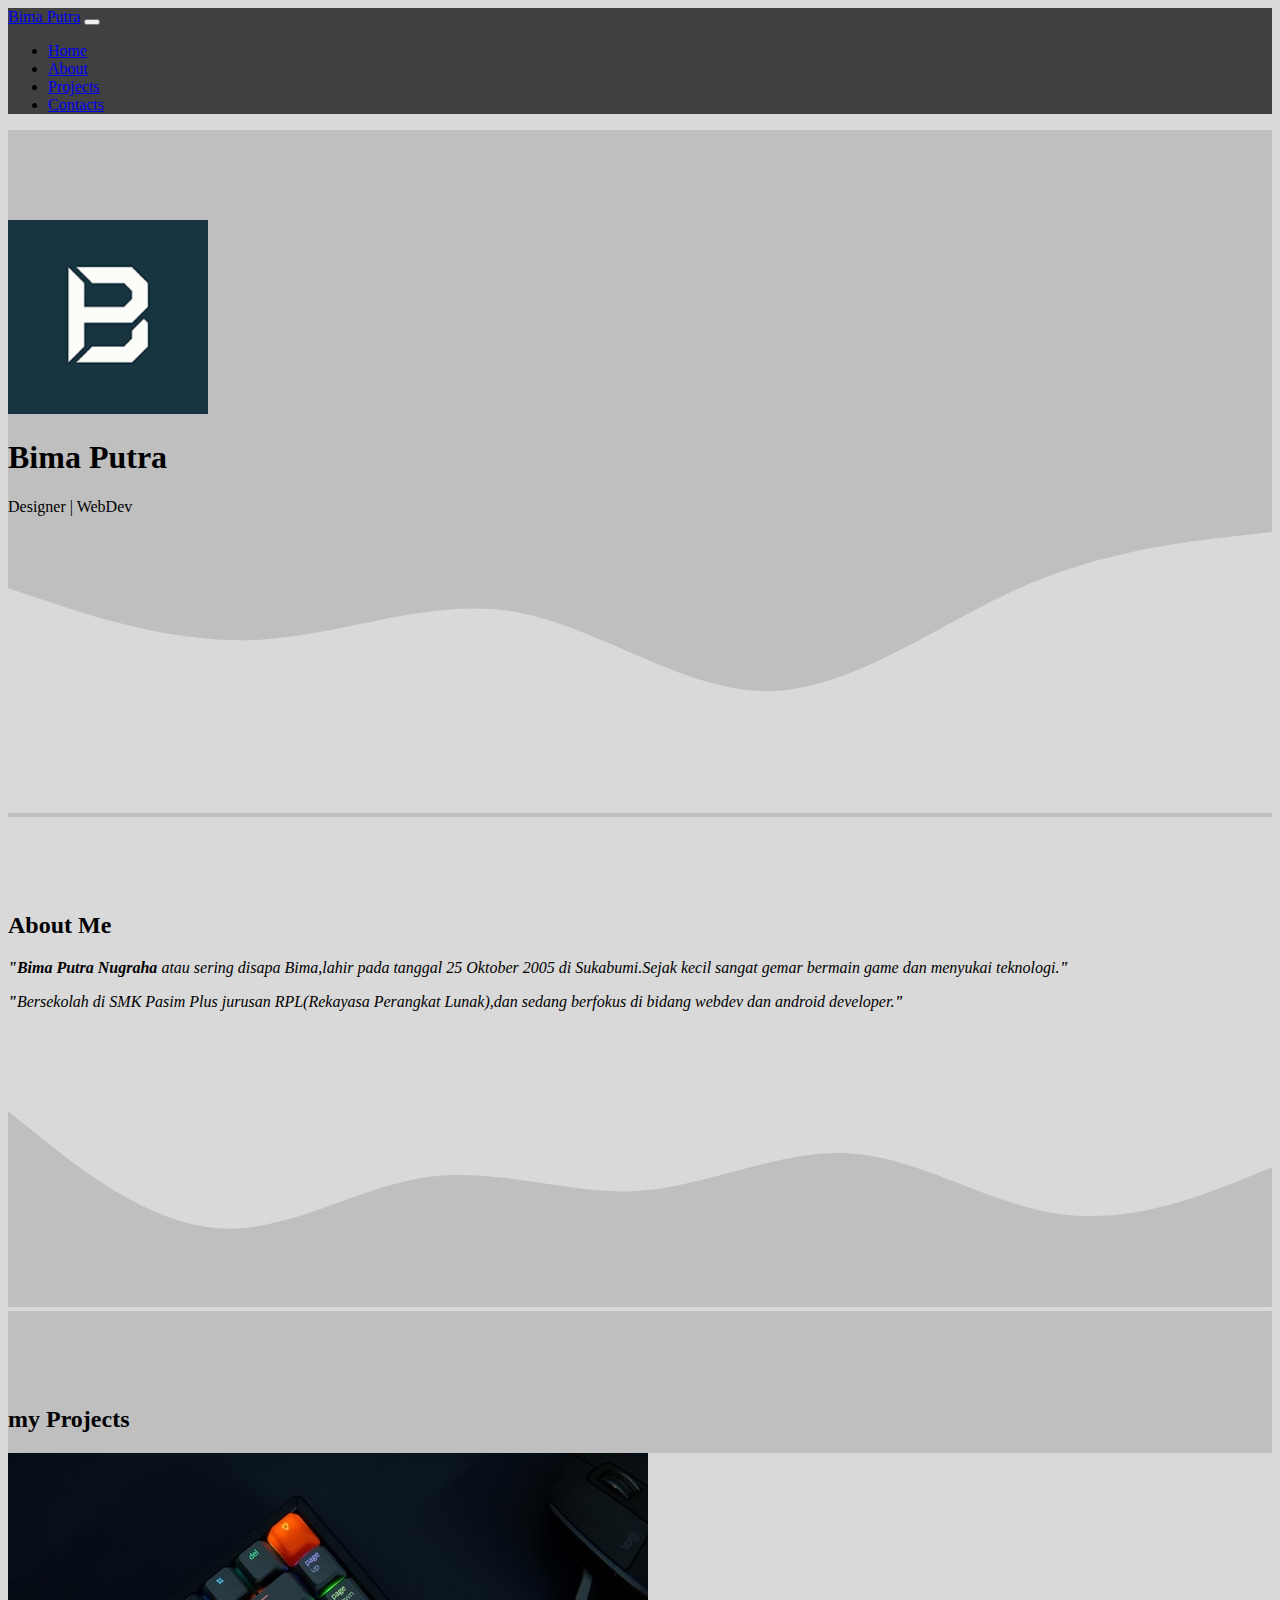
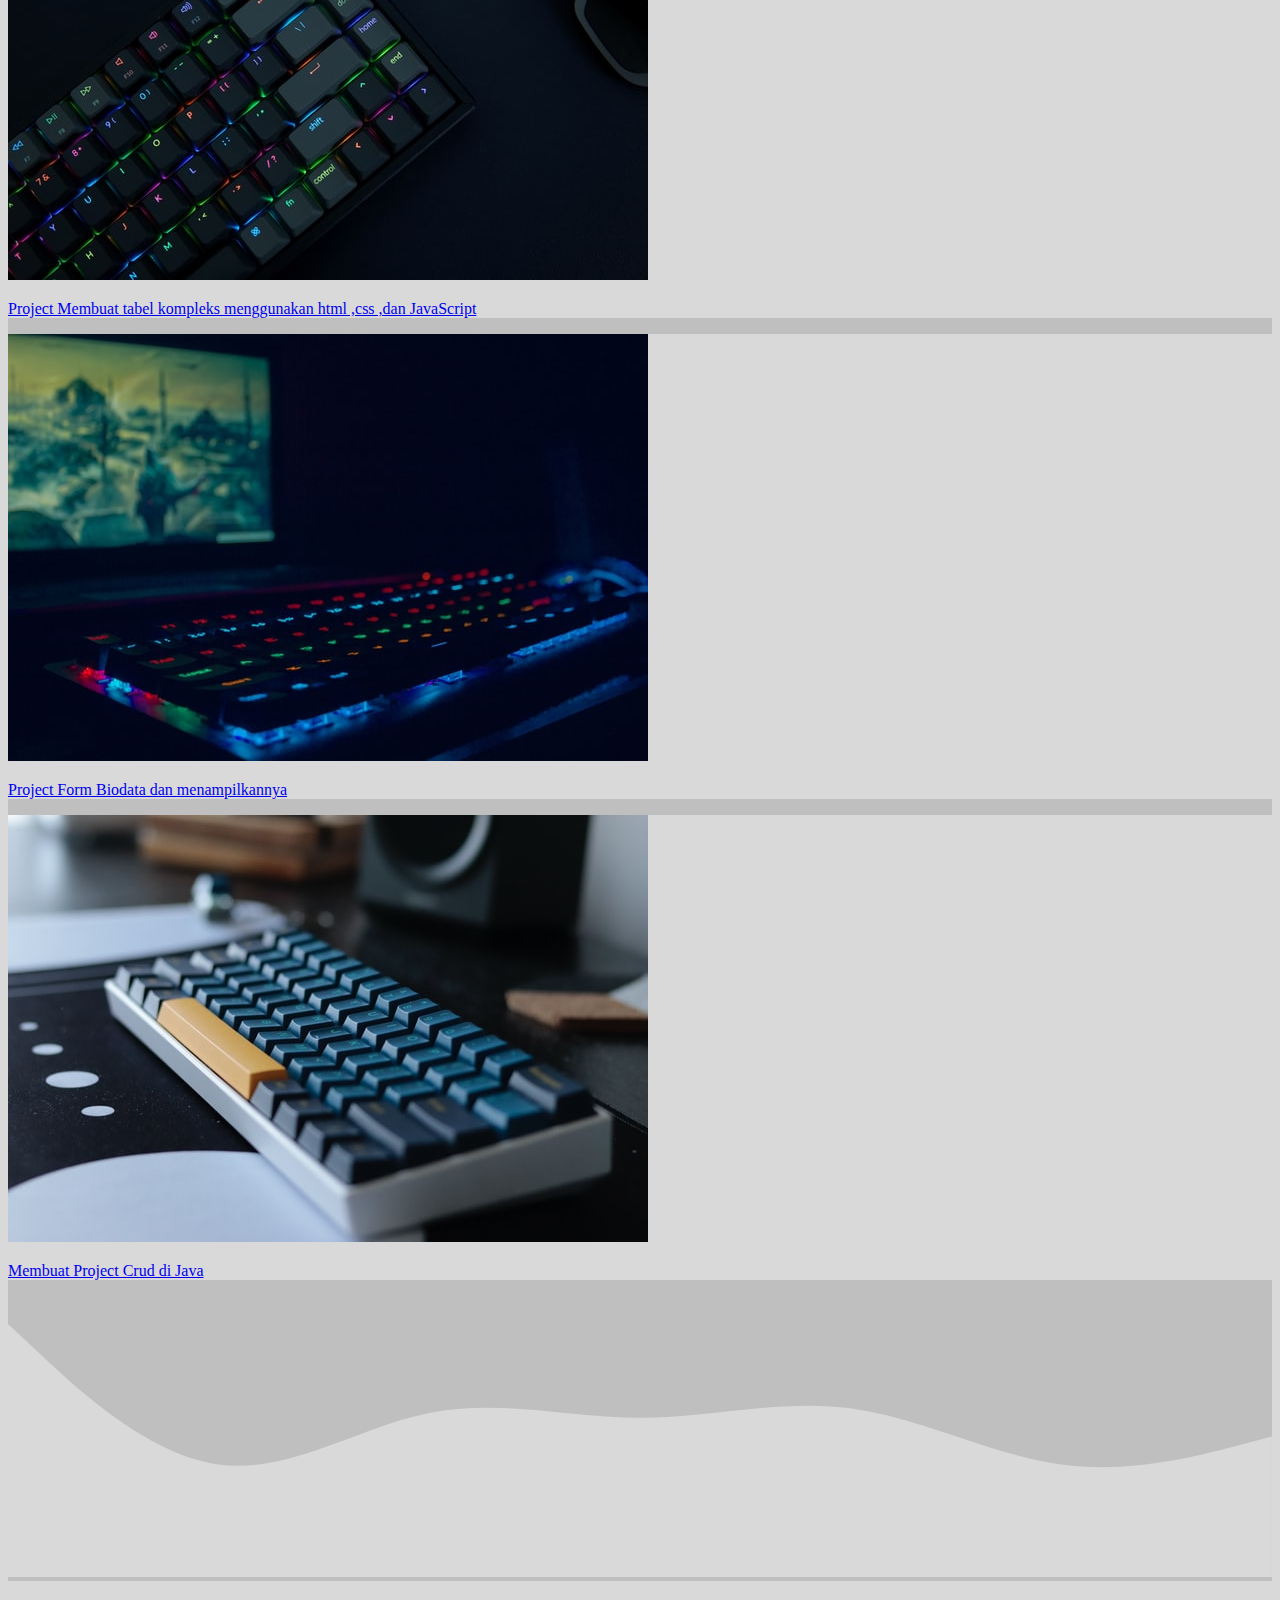
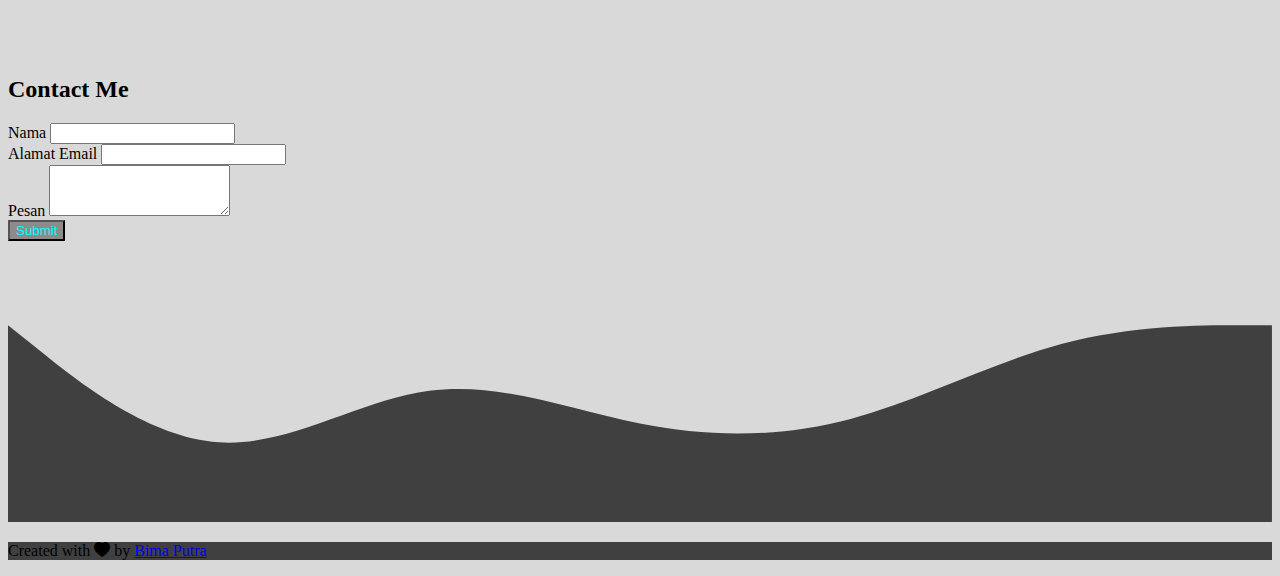
<file: index.html>
<!doctype html>
<html lang="en">
  <head>
    <!-- Required meta tags -->
    <meta charset="utf-8">
    <meta name="viewport" content="width=device-width, initial-scale=1">

    <!-- icons -->
    <link rel="stylesheet" href="https://cdn.jsdelivr.net/npm/bootstrap-icons@1.8.0/font/bootstrap-icons.css">

    <!-- Bootstrap CSS -->
    <link href="https://cdn.jsdelivr.net/npm/bootstrap@5.1.3/dist/css/bootstrap.min.css" rel="stylesheet" integrity="sha384-1BmE4kWBq78iYhFldvKuhfTAU6auU8tT94WrHftjDbrCEXSU1oBoqyl2QvZ6jIW3" crossorigin="anonymous">
    <link rel="stylesheet" href="index.css">
    <title>Portofolio</title>
  </head>
  <body id="home">
    <!-- navbar -->
    <nav class="navbar navbar-expand-lg navbar-dark fixed-top" style="background-color: #404040;">
      <div class="container">
       
        <a class="navbar-brand" href="#">Bima Putra</a>
        <button class="navbar-toggler" type="button" data-bs-toggle="collapse" data-bs-target="#navbarNav" aria-controls="navbarNav" aria-expanded="false" aria-label="Toggle navigation">
          <span class="navbar-toggler-icon"></span>
        </button>
        <div class="collapse navbar-collapse" id="navbarNav">
          <ul class="navbar-nav ms-auto">
            <li class="nav-item">
              <a class="nav-link active" aria-current="page" href="#home">Home</a>
            </li>
            <li class="nav-item">
              <a class="nav-link" href="#about">About</a>
            </li>
            <li class="nav-item">
              <a class="nav-link" href="#projects">Projects</a>
            </li>
            <li class="nav-item">
              <a class="nav-link" href="#contact">Contacts</a>
            </li>           
          </ul>
        </div>
      </div>
    </nav>
    <!-- /navbar -->

    <!-- jumbotron -->
    <div class="jumbotron text-center">
      <img src="Logo.jpg" alt="myLogo" class="rounded-circle img-thumbnail" width="200">
      <h1 class="display-4">Bima Putra</h1>
      <p class="lead">Designer | WebDev</p>
      <svg xmlns="http://www.w3.org/2000/svg" viewBox="0 0 1440 320"><path fill="#D9D9D9" fill-opacity="1" d="M0,64L48,80C96,96,192,128,288,122.7C384,117,480,75,576,90.7C672,107,768,181,864,181.3C960,181,1056,107,1152,64C1248,21,1344,11,1392,5.3L1440,0L1440,320L1392,320C1344,320,1248,320,1152,320C1056,320,960,320,864,320C768,320,672,320,576,320C480,320,384,320,288,320C192,320,96,320,48,320L0,320Z"></path></svg>
    </div> 
    <!-- /jumbotron -->

    <!-- About -->
    <section id="about">
      <div class="container">
        <div class="row text-center mb-5">
          <div class="col">
            <h2>About Me</h2>
          </div>
        </div>
        <div class="row justify-content-center fs-4 text-center">
          <div class="col-md-4">
            <p><i><strong>"Bima Putra Nugraha</strong>  atau sering disapa Bima,lahir pada tanggal  25 Oktober 2005 di Sukabumi.Sejak kecil  sangat gemar bermain game dan menyukai teknologi.<strong>"</strong></i></p>
          </div>
          <div class="col-md-4">
            <p><i><strong>"</strong>Bersekolah di SMK Pasim Plus jurusan RPL(Rekayasa Perangkat Lunak),dan sedang berfokus di bidang webdev dan android developer.<strong>"</strong> </i></p>
          </div>
        </div>
      </div>
      <svg xmlns="http://www.w3.org/2000/svg" viewBox="0 0 1440 320"><path fill="#bfbfbf" fill-opacity="1" d="M0,96L40,128C80,160,160,224,240,229.3C320,235,400,181,480,170.7C560,160,640,192,720,186.7C800,181,880,139,960,144C1040,149,1120,203,1200,213.3C1280,224,1360,192,1400,176L1440,160L1440,320L1400,320C1360,320,1280,320,1200,320C1120,320,1040,320,960,320C880,320,800,320,720,320C640,320,560,320,480,320C400,320,320,320,240,320C160,320,80,320,40,320L0,320Z"></path></svg>
    </section>
    <!-- /About -->

    <!-- projects -->
    <section id="projects" style="background-color: #bfbfbf;">
      <div class="row text-center mb-3">
        <div class="col">
          <h2>my Projects</h2>
        </div>
      </div>
      <div class="row justify-content-center">       
        <div class="col-md-4 mb-3">
          <a href="#projects" class="text-decoration-none text-black myProjects" id="myProjects">
          <div class="card colorr">
            <img src="Projects/1.jpg" class="card-img-top" alt="image1">
            <div class="card-body">
              <p class="card-text">Project Membuat tabel kompleks menggunakan html ,css ,dan JavaScript</p>
            </div>
          </div>
        </a>
        </div>
        <div class="col-md-4 mb-3">  
          <a href="#projects" class="text-decoration-none text-black myProjects" id="myProjects2">
           <div class="card colorr">
            <img src="Projects/2.jpg" class="card-img-top" alt="image1">
            <div class="card-body">
              <p class="card-text">Project Form Biodata dan menampilkannya</p>
            </div>
          </div>
          </a>
        </div>
        <div class="col-md-4 mb-3">
          <a href="#projects" class="text-decoration-none text-black myProjects" id="myProjects3"> 
          <div class="card colorr">
            <img src="Projects/3.jpg" class="card-img-top" alt="image1">
            <div class="card-body">
              <p class="card-text">Membuat Project Crud di Java</p>
            </div>
          </div>
          </a>
        </div>
      </div>
      <svg xmlns="http://www.w3.org/2000/svg" viewBox="0 0 1440 320"><path fill="#d9d9d9" fill-opacity="1" d="M0,32L40,69.3C80,107,160,181,240,192C320,203,400,149,480,133.3C560,117,640,139,720,138.7C800,139,880,117,960,128C1040,139,1120,181,1200,192C1280,203,1360,181,1400,170.7L1440,160L1440,320L1400,320C1360,320,1280,320,1200,320C1120,320,1040,320,960,320C880,320,800,320,720,320C640,320,560,320,480,320C400,320,320,320,240,320C160,320,80,320,40,320L0,320Z"></path></svg>
    </section>
    <!-- /Projects -->

    <!-- Contact -->
    <section id="contact">
      <div class="container">
        <div class="row text-center mb-5">
          <div class="col">
            <h2>Contact Me</h2>
          </div>
        </div>
        <div class="row justify-content-center">
          <div class="col-md-5">
            <form>
              <div class="mb-3">
                <label for="nama" class="form-label">Nama</label>
                <input type="text" class="form-control" id="nama" aria-describedby="nama">
              </div>
              <div class="mb-3">
                <label for="email" class="form-label">Alamat Email</label>
                <input type="email" class="form-control" id="email">
              </div>
              <div class="mb-3">
                <label for="pesan" class="form-label">Pesan</label>
                <textarea class="form-control" id="pesan" rows="3"></textarea>
              </div>
              <button type="submit" class="btn">Submit</button>
            </form>
          </div>
        </div>
      </div>
      <svg xmlns="http://www.w3.org/2000/svg" viewBox="0 0 1440 320"><path fill="#404040" fill-opacity="1" d="M0,96L40,128C80,160,160,224,240,229.3C320,235,400,181,480,170.7C560,160,640,192,720,208C800,224,880,224,960,202.7C1040,181,1120,139,1200,117.3C1280,96,1360,96,1400,96L1440,96L1440,320L1400,320C1360,320,1280,320,1200,320C1120,320,1040,320,960,320C880,320,800,320,720,320C640,320,560,320,480,320C400,320,320,320,240,320C160,320,80,320,40,320L0,320Z"></path></svg>
    </section>
    <!-- /Contact -->

    <!-- footer -->
    <footer class="text-center text-white pb-5" style="background-color: #404040;">
      <p>Created with <i class="bi bi-heart-fill text-white"></i> by <a href="https://www.facebook.com/bima.nugraha.794/" class="fw-bold text-decoration-none text-white">Bima Putra</a></p>
    </footer>
    <!-- /footer -->

    <!-- Option 1: Bootstrap Bundle with Popper -->
    <script src="https://cdn.jsdelivr.net/npm/bootstrap@5.1.3/dist/js/bootstrap.bundle.min.js" integrity="sha384-ka7Sk0Gln4gmtz2MlQnikT1wXgYsOg+OMhuP+IlRH9sENBO0LRn5q+8nbTov4+1p" crossorigin="anonymous"></script>

    <!-- script personal -->
    <script src="index.js">

    </script>
   
  </body>
</html>
</file>
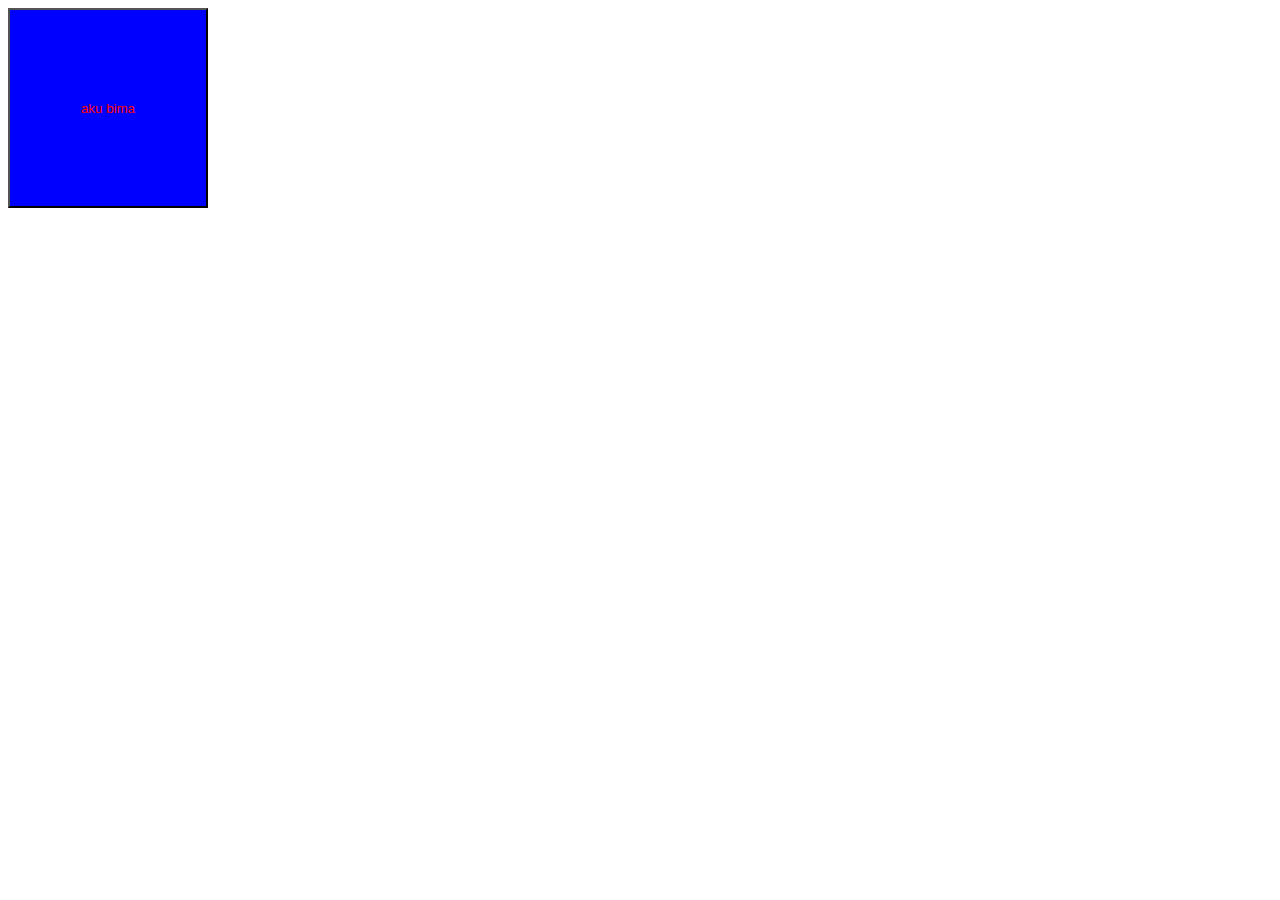
<file: nyoba.html>
<!DOCTYPE html>
<html lang="en">
<head>
    <meta charset="UTF-8">
    <meta http-equiv="X-UA-Compatible" content="IE=edge">
    <meta name="viewport" content="width=device-width, initial-scale=1.0">
    <title>Document</title>
    <style>
        button{
            width: 200px;
            height: 200px;
            background-color: blue;
            color: red;
        }
    </style>
</head>
<body>
    <form action="">
        <button type="button">aku bima</button>
    </form>
</body>
</html>
</file>
<file: index.css>
body {
  background-color: #d9d9d9;
}
.jumbotron {
  background-color: #bfbfbf;
  padding-top: 90px;
}
.colorr {
  background-color: #d9d9d9;
}
.myProjects {
  transition: 0.3s;
}
.myProjects:hover {
  background-color: rgb(0, 0, 0);
}
section {
  padding-top: 75px;
}
.btn {
  color: aqua;
  background-color: #8f8a8a;
}
.btn:hover {
  color: aqua;
  background-color: #bfbfbf;
}
</file>
